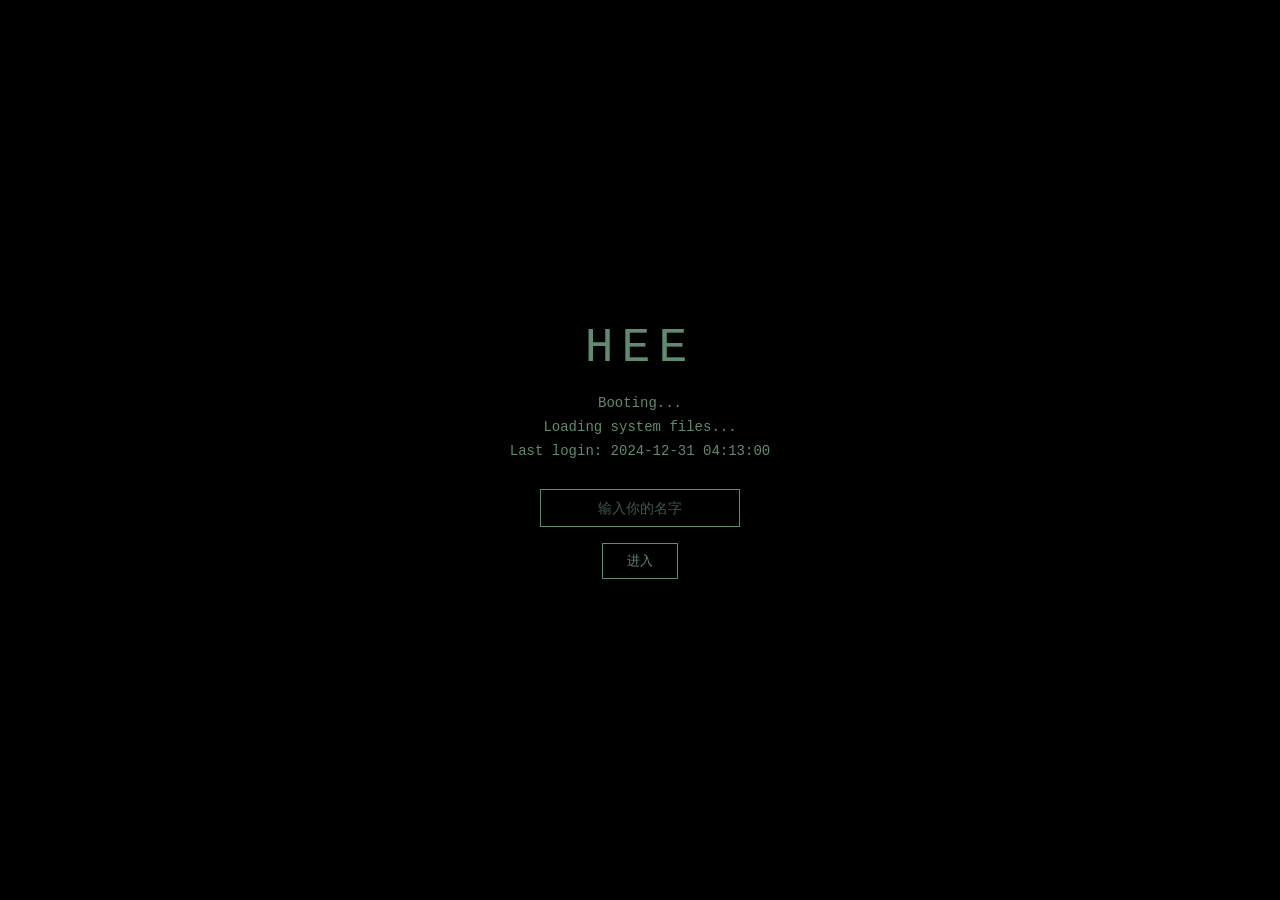
<file: index.html>
<!DOCTYPE html>
<html lang="zh-CN">
<head>
    <meta charset="UTF-8">
    <meta name="viewport" content="width=device-width, initial-scale=1.0, viewport-fit=cover, user-scalable=no">
    <title>HEE · 痕迹</title>
    <style>
        * {
            margin: 0;
            padding: 0;
            box-sizing: border-box;
        }

        body {
            background: #000000;
            min-height: 100vh;
            display: flex;
            align-items: center;
            justify-content: center;
            font-family: 'Courier New', 'Fira Code', monospace;
        }

        .boot-screen {
            position: fixed;
            top: 0;
            left: 0;
            width: 100%;
            height: 100%;
            background: #000000;
            display: flex;
            align-items: center;
            justify-content: center;
            z-index: 1000;
            transition: opacity 0.3s ease;
        }

        .boot-content {
            text-align: center;
            padding: 20px;
        }

        .boot-logo {
            font-size: 48px;
            color: #5f8b6f;
            letter-spacing: 8px;
            margin-bottom: 20px;
            animation: fadeIn 0.5s ease;
        }

        .boot-text {
            color: #5f8b6f;
            font-size: 14px;
            margin: 8px 0;
            opacity: 0;
            animation: fadeInUp 0.3s forwards;
        }

        .boot-text:nth-child(2) { animation-delay: 0.2s; }
        .boot-text:nth-child(3) { animation-delay: 0.5s; }
        .boot-text:nth-child(4) { animation-delay: 0.8s; }

        .name-input-container {
            margin-top: 30px;
            opacity: 0;
            animation: fadeInUp 0.3s forwards;
            animation-delay: 1.2s;
        }

        .name-input {
            background: transparent;
            border: 1px solid #5f8b6f;
            padding: 10px 16px;
            color: #5f8b6f;
            font-family: monospace;
            font-size: 14px;
            text-align: center;
            width: 200px;
            outline: none;
        }

        .name-input::placeholder {
            color: #3a5a4a;
        }

        .start-btn {
            margin-top: 16px;
            padding: 8px 24px;
            background: transparent;
            border: 1px solid #5f8b6f;
            color: #5f8b6f;
            cursor: pointer;
            font-family: monospace;
            transition: all 0.2s;
        }

        .start-btn:hover {
            background: #5f8b6f;
            color: #000000;
        }

        @keyframes fadeIn {
            from { opacity: 0; transform: scale(0.9); }
            to { opacity: 1; transform: scale(1); }
        }

        @keyframes fadeInUp {
            from { opacity: 0; transform: translateY(10px); }
            to { opacity: 1; transform: translateY(0); }
        }

        @keyframes blink {
            0%, 100% { opacity: 1; }
            50% { opacity: 0; }
        }

        .cursor-blink::after {
            content: '_';
            animation: blink 1s step-end infinite;
        }

        #desktop-container {
            width: 100%;
            height: 100vh;
            display: none;
        }
    </style>
</head>
<body>
    <div id="boot-screen" class="boot-screen">
        <div class="boot-content">
            <div class="boot-logo">HEE</div>
            <div class="boot-text">Booting...</div>
            <div class="boot-text">Loading system files...</div>
            <div class="boot-text">Last login: <span id="last-login">--</span></div>
            <div class="name-input-container">
                <input type="text" id="user-name" class="name-input" placeholder="输入你的名字" maxlength="20">
                <br>
                <button id="start-desktop" class="start-btn">进入</button>
            </div>
        </div>
    </div>

    <div id="desktop-container"></div>

    <script>
        const bootScreen = document.getElementById('boot-screen');
        const desktopContainer = document.getElementById('desktop-container');
        const userNameInput = document.getElementById('user-name');
        const startBtn = document.getElementById('start-desktop');
        
        let now = new Date().toISOString().slice(0, 19).replace('T', ' ');
        document.getElementById('last-login').textContent = localStorage.getItem('hee_last_login') || '2024-12-31 04:13:00';
        
        // 检查是否已有用户名
        let savedName = localStorage.getItem('hee_username');
        if (savedName) userNameInput.value = savedName;
        
        // 强制重置：首次进入从第1天开始
        const isFirstTime = localStorage.getItem('hee_initialized') !== 'true';
        
        function enterDesktop() {
            let userName = userNameInput.value.trim();
            if (!userName) userName = '陌生人';
            localStorage.setItem('hee_username', userName);
            localStorage.setItem('hee_last_login', now);
            
            if (isFirstTime) {
                // 首次进入：完全重置
                localStorage.clear();
                localStorage.setItem('hee_day', '1');
                localStorage.setItem('hee_residue', '0');
                localStorage.setItem('hee_first_popup', 'false');
                localStorage.setItem('hee_initialized', 'true');
                localStorage.setItem('hee_username', userName);
                localStorage.setItem('hee_last_login', now);
                console.log('首次进入，已重置，第1天');
            } else {
                // 非首次：确保天数有效
                let savedDay = parseInt(localStorage.getItem('hee_day') || '1');
                if (savedDay < 1 || savedDay > 7 || isNaN(savedDay)) {
                    localStorage.setItem('hee_day', '1');
                }
                if (localStorage.getItem('hee_residue') === null) {
                    localStorage.setItem('hee_residue', '0');
                }
                console.log('当前天数:', localStorage.getItem('hee_day'));
            }
            
            bootScreen.style.opacity = '0';
            setTimeout(() => {
                bootScreen.style.display = 'none';
                desktopContainer.style.display = 'block';
                loadDesktop();
            }, 300);
        }
        
        startBtn.addEventListener('click', enterDesktop);
        userNameInput.addEventListener('keypress', (e) => {
            if (e.key === 'Enter') enterDesktop();
        });
        
        function loadDesktop() {
            fetch('desktop.html')
                .then(response => response.text())
                .then(html => {
                    desktopContainer.innerHTML = html;
                    // 按顺序加载脚本
                    const scripts = ['js/audio.js', 'js/desktop.js', 'js/story.js'];
                    let index = 0;
                    function loadNext() {
                        if (index >= scripts.length) return;
                        const script = document.createElement('script');
                        script.src = scripts[index];
                        script.onload = () => { index++; loadNext(); };
                        document.body.appendChild(script);
                    }
                    loadNext();
                })
                .catch(err => {
                    console.error('加载失败:', err);
                    desktopContainer.innerHTML = '<div style="color:#5f8b6f; text-align:center; padding:50px;">加载失败，请刷新重试</div>';
                });
        }
    </script>
</body>
</html>
</file>
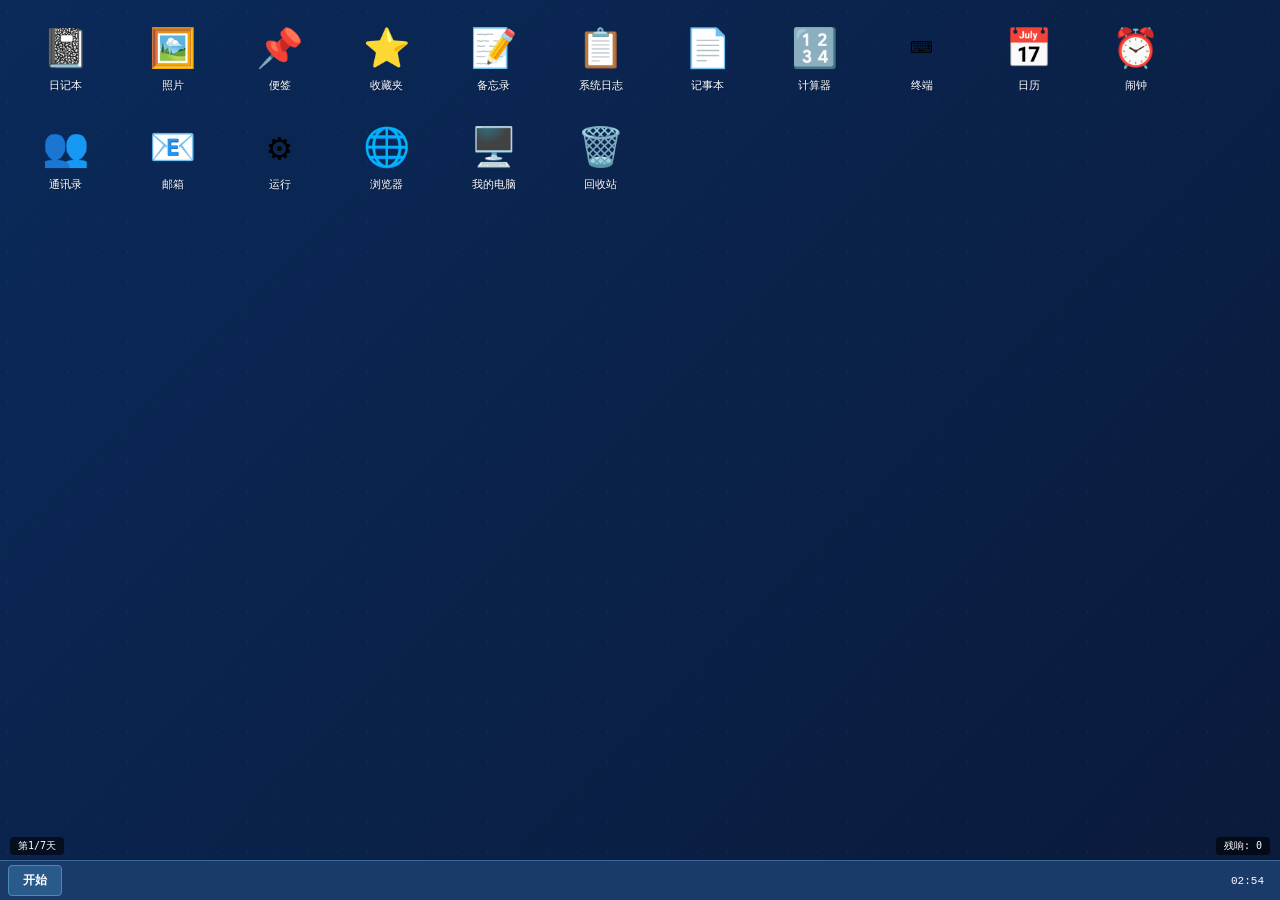
<file: desktop.html>
<!DOCTYPE html>
<html lang="zh-CN">
<head>
    <meta charset="UTF-8">
    <meta name="viewport" content="width=device-width, initial-scale=1.0, viewport-fit=cover">
    <title>HEE · 桌面</title>
    <style>
        * {
            margin: 0;
            padding: 0;
            box-sizing: border-box;
            user-select: none;
        }
        body {
            overflow: hidden;
            font-family: 'Segoe UI', 'Courier New', monospace;
        }
        /* 蓝色复古桌面 */
        .desktop {
            position: relative;
            width: 100vw;
            height: 100vh;
            overflow: hidden;
            background: #0a2a5a;
            background: linear-gradient(135deg, #0a2a5a 0%, #0a1a3a 100%);
        }
        .desktop-wallpaper {
            position: absolute;
            top: 0;
            left: 0;
            width: 100%;
            height: 100%;
            background-image: radial-gradient(circle at 25% 40%, rgba(255,255,255,0.05) 1px, transparent 1px);
            background-size: 30px 30px;
            pointer-events: none;
        }
        /* 桌面图标网格 */
        .desktop-icons {
            position: absolute;
            top: 10px;
            left: 10px;
            right: 10px;
            display: grid;
            grid-template-columns: repeat(auto-fill, minmax(85px, 95px));
            gap: 16px 12px;
            z-index: 10;
            padding: 8px;
        }
        .desktop-icon {
            display: flex;
            flex-direction: column;
            align-items: center;
            text-align: center;
            gap: 6px;
            padding: 8px 6px;
            cursor: pointer;
            border-radius: 4px;
            transition: all 0.1s;
        }
        .desktop-icon:hover {
            background: rgba(255, 255, 255, 0.15);
            border: 1px solid rgba(255, 255, 255, 0.3);
        }
        .icon-image {
            font-size: 38px;
        }
        .icon-label {
            font-size: 11px;
            color: #ffffff;
            text-shadow: 1px 1px 0 #0a1a3a;
            max-width: 80px;
            word-break: break-word;
        }
        /* 任务栏 - 复古蓝 */
        .taskbar {
            position: fixed;
            bottom: 0;
            left: 0;
            right: 0;
            height: 40px;
            background: #1a3a6a;
            border-top: 1px solid #3a6a9a;
            display: flex;
            align-items: center;
            padding: 0 8px;
            z-index: 100;
        }
        .start-button {
            display: flex;
            align-items: center;
            gap: 6px;
            padding: 6px 14px;
            background: #2a5a8a;
            border: 1px solid #4a8aba;
            border-radius: 4px;
            cursor: pointer;
        }
        .start-button:hover {
            background: #3a6a9a;
        }
        .start-text {
            font-size: 12px;
            color: #ffffff;
            font-weight: bold;
        }
        .taskbar-tray {
            flex: 1;
            display: flex;
            margin-left: 12px;
        }
        .taskbar-item {
            padding: 4px 12px;
            background: #2a5a8a;
            border: 1px solid #4a8aba;
            border-radius: 4px;
            font-size: 11px;
            color: #fff;
            cursor: pointer;
            margin-right: 4px;
        }
        .system-tray {
            display: flex;
            gap: 8px;
            padding: 0 8px;
            background: #1a3a6a;
        }
        .tray-time {
            font-size: 11px;
            color: #fff;
        }
        /* 开始菜单 */
        .start-menu {
            position: fixed;
            bottom: 45px;
            left: 8px;
            width: 220px;
            background: #1a3a6a;
            border: 1px solid #4a8aba;
            border-radius: 6px;
            z-index: 200;
            display: none;
        }
        .start-menu.show {
            display: block;
        }
        .start-menu-header {
            padding: 10px;
            background: #2a5a8a;
            border-bottom: 1px solid #4a8aba;
        }
        .start-menu-user {
            font-size: 12px;
            color: #fff;
            font-weight: bold;
        }
        .start-menu-item {
            padding: 10px 16px;
            font-size: 12px;
            color: #fff;
            cursor: pointer;
        }
        .start-menu-item:hover {
            background: #3a6a9a;
        }
        .start-menu-divider {
            height: 1px;
            background: #4a8aba;
            margin: 5px 0;
        }
        .hidden {
            display: none !important;
        }
        /* 窗口样式 */
        .window {
            position: absolute;
            width: 480px;
            height: 380px;
            background: #ece9d8;
            border: 2px solid #0a5a8a;
            border-radius: 8px 8px 4px 4px;
            display: flex;
            flex-direction: column;
            z-index: 50;
            box-shadow: 4px 4px 10px rgba(0,0,0,0.3);
        }
        .window-titlebar {
            display: flex;
            justify-content: space-between;
            align-items: center;
            padding: 8px 12px;
            background: linear-gradient(90deg, #0a5a8a, #1a7aba);
            border-bottom: 1px solid #3a9aea;
            cursor: move;
            border-radius: 6px 6px 0 0;
        }
        .window-title {
            font-size: 12px;
            font-weight: bold;
            color: #fff;
        }
        .window-control {
            background: none;
            border: none;
            color: #fff;
            cursor: pointer;
            padding: 0 6px;
            font-size: 14px;
        }
        .window-control:hover {
            background: rgba(255,255,255,0.2);
        }
        .window-content {
            flex: 1;
            padding: 16px;
            overflow-y: auto;
            font-size: 13px;
            color: #1a1a1a;
            background: #ffffff;
        }
        /* 弹窗 */
        .system-popup {
            position: fixed;
            bottom: 80px;
            right: 20px;
            width: 320px;
            background: #ece9d8;
            border: 2px solid #0a5a8a;
            border-radius: 8px;
            z-index: 300;
            box-shadow: 4px 4px 10px rgba(0,0,0,0.2);
        }
        .system-popup-header {
            display: flex;
            justify-content: space-between;
            padding: 10px 12px;
            background: #0a5a8a;
            color: #fff;
            font-weight: bold;
            border-radius: 6px 6px 0 0;
        }
        .system-popup-close {
            background: none;
            border: none;
            color: #fff;
            cursor: pointer;
        }
        .system-popup-content {
            padding: 16px;
            font-size: 13px;
            line-height: 1.6;
            color: #1a1a1a;
        }
        .system-popup-buttons {
            display: flex;
            justify-content: flex-end;
            gap: 8px;
            padding: 12px;
            border-top: 1px solid #ccc;
        }
        .system-popup-btn {
            padding: 6px 16px;
            background: #ece9d8;
            border: 1px solid #0a5a8a;
            border-radius: 4px;
            cursor: pointer;
        }
        .system-popup-btn:hover {
            background: #d4d0c0;
        }
        /* 日记样式 */
        .diary-entry {
            border-left: 3px solid #0a5a8a;
            padding: 10px;
            margin-bottom: 12px;
            background: #f5f3ef;
        }
        .diary-date {
            font-size: 10px;
            color: #0a5a8a;
            margin-bottom: 6px;
            font-weight: bold;
        }
        /* 照片网格 */
        .photo-grid {
            display: grid;
            grid-template-columns: repeat(2, 1fr);
            gap: 12px;
        }
        .photo-item {
            background: #f5f3ef;
            border: 1px solid #ccc;
            border-radius: 8px;
            padding: 12px;
            text-align: center;
            cursor: pointer;
        }
        .photo-item:hover {
            background: #e8e4dc;
            border-color: #0a5a8a;
        }
        .photo-image {
            font-size: 48px;
        }
        /* 便签样式 */
        .note-item {
            background: #fff8dc;
            border: 1px solid #e6c800;
            border-radius: 6px;
            padding: 12px;
            margin-bottom: 10px;
            cursor: pointer;
        }
        /* 收藏夹 */
        .fav-category { margin-bottom: 20px; }
        .fav-title { font-size: 14px; color: #0a5a8a; border-bottom: 2px solid #0a5a8a; padding-bottom: 6px; margin-bottom: 10px; font-weight: bold; }
        .fav-item { padding: 6px 0; font-size: 12px; color: #333; }
        /* 通讯录 */
        .contact-card {
            display: flex;
            align-items: center;
            gap: 16px;
            padding: 16px;
            background: #f5f3ef;
            border: 1px solid #ccc;
            border-radius: 8px;
            cursor: pointer;
        }
        /* 计算器 */
        .calculator {
            width: 260px;
            background: #ece9d8;
            border: 1px solid #999;
            border-radius: 8px;
            padding: 12px;
        }
        .calc-display {
            background: #fff;
            padding: 16px;
            text-align: right;
            font-size: 24px;
            margin-bottom: 12px;
            border: 1px solid #999;
        }
        .calc-buttons {
            display: grid;
            grid-template-columns: repeat(4, 1fr);
            gap: 6px;
        }
        .calc-btn {
            padding: 12px;
            background: #d4d0c0;
            border: 1px solid #999;
            cursor: pointer;
            text-align: center;
        }
        .calc-btn:hover { background: #c0bcac; }
        /* 底部显示 */
        #residue-display, #story-day-display {
            position: fixed;
            bottom: 45px;
            font-size: 10px;
            color: #fff;
            background: rgba(0,0,0,0.6);
            padding: 2px 8px;
            border-radius: 4px;
            z-index: 99;
            font-family: monospace;
        }
        #residue-display { right: 10px; }
        #story-day-display { left: 10px; }
        /* 论坛iframe */
        .forum-iframe {
            width: 100%;
            height: 100%;
            border: none;
            background: #fff;
        }
    </style>
</head>
<body>
<div class="desktop" id="desktop">
    <div class="desktop-wallpaper"></div>
    
    <div class="desktop-icons" id="desktop-icons">
        <div class="desktop-icon" data-app="diary"><div class="icon-image">📓</div><div class="icon-label">日记本</div></div>
        <div class="desktop-icon" data-app="photos"><div class="icon-image">🖼️</div><div class="icon-label">照片</div></div>
        <div class="desktop-icon" data-app="stickynotes"><div class="icon-image">📌</div><div class="icon-label">便签</div></div>
        <div class="desktop-icon" data-app="favorites"><div class="icon-image">⭐</div><div class="icon-label">收藏夹</div></div>
        <div class="desktop-icon" data-app="memo"><div class="icon-image">📝</div><div class="icon-label">备忘录</div></div>
        <div class="desktop-icon" data-app="logs"><div class="icon-image">📋</div><div class="icon-label">系统日志</div></div>
        <div class="desktop-icon" data-app="notepad"><div class="icon-image">📄</div><div class="icon-label">记事本</div></div>
        <div class="desktop-icon" data-app="calculator"><div class="icon-image">🔢</div><div class="icon-label">计算器</div></div>
        <div class="desktop-icon" data-app="terminal"><div class="icon-image">⌨️</div><div class="icon-label">终端</div></div>
        <div class="desktop-icon" data-app="calendar"><div class="icon-image">📅</div><div class="icon-label">日历</div></div>
        <div class="desktop-icon" data-app="alarm"><div class="icon-image">⏰</div><div class="icon-label">闹钟</div></div>
        <div class="desktop-icon" data-app="contacts"><div class="icon-image">👥</div><div class="icon-label">通讯录</div></div>
        <div class="desktop-icon" data-app="email"><div class="icon-image">📧</div><div class="icon-label">邮箱</div></div>
        <div class="desktop-icon" data-app="run"><div class="icon-image">⚙️</div><div class="icon-label">运行</div></div>
        <div class="desktop-icon" data-app="browser"><div class="icon-image">🌐</div><div class="icon-label">浏览器</div></div>
        <div class="desktop-icon" data-app="mycomputer"><div class="icon-image">🖥️</div><div class="icon-label">我的电脑</div></div>
        <div class="desktop-icon" data-app="recycle"><div class="icon-image">🗑️</div><div class="icon-label">回收站</div></div>
        <div class="desktop-icon hidden" id="welcome-file" data-app="welcome"><div class="icon-image">📄</div><div class="icon-label">欢迎.txt</div></div>
        <div class="desktop-icon hidden" id="secret-folder" data-app="secret"><div class="icon-image">📁</div><div class="icon-label">陌生的文件夹</div></div>
    </div>
    
    <div class="taskbar">
        <div class="start-button" id="start-button"><span class="start-text">开始</span></div>
        <div class="taskbar-tray" id="taskbar-tray"></div>
        <div class="system-tray"><span class="tray-time" id="tray-time">--:--</span></div>
    </div>
    
    <div class="start-menu" id="start-menu">
        <div class="start-menu-header"><div class="start-menu-user" id="start-menu-user">User</div></div>
        <div class="start-menu-items">
            <div class="start-menu-item" data-app="diary">📓 日记本</div>
            <div class="start-menu-item" data-app="photos">🖼️ 照片</div>
            <div class="start-menu-item" data-app="browser">🌐 浏览器</div>
            <div class="start-menu-divider"></div>
            <div class="start-menu-item" id="new-game">🔄 新游戏</div>
            <div class="start-menu-item" id="shutdown">🔌 关机</div>
        </div>
    </div>
    
    <div id="popup-container"></div>
    <div id="windows-container"></div>
</div>

<script>
    // ========== 游戏状态 ==========
    let currentDay = parseInt(localStorage.getItem('hee_day') || '1');
    let residue = parseInt(localStorage.getItem('hee_residue') || '0');
    let openWindows = [];
    let nextZ = 100;
    let userName = localStorage.getItem('hee_username') || '你';
    let welcomeShown = false;
    let firstPopup = localStorage.getItem('hee_first_popup') === 'true';
    
    if (currentDay < 1 || currentDay > 7) { currentDay = 1; localStorage.setItem('hee_day', '1'); }
    
    // 论坛内容（内置HTML）
    const forumHTML = `
        <div style="background:#1a3a6a; color:#fff; padding:10px; text-align:center;">
            <h2>HEE 私人论坛</h2>
            <p>最后活动：很久以前 | 用户：Heeseung</p>
        </div>
        <div style="padding:20px;">
            <div style="background:#f5f3ef; border:1px solid #ccc; border-radius:8px; margin-bottom:20px;">
                <div style="background:#0a5a8a; color:#fff; padding:10px; border-radius:8px 8px 0 0;">💬 悄悄话</div>
                <div style="padding:15px;" id="forum-messages">
                    <div style="margin-bottom:15px;">
                        <div style="font-weight:bold; color:#0a5a8a;">Heeseung · 很久以前</div>
                        <div style="background:#fff; padding:10px; border:1px solid #ddd; margin-top:5px;">……你怎么进来的。</div>
                    </div>
                </div>
                <div id="forum-options" style="padding:15px; border-top:1px solid #ccc; display:flex; gap:10px; flex-wrap:wrap;">
                    <button class="forum-btn" data-reply="0" style="padding:8px 16px; background:#0a5a8a; color:#fff; border:none; border-radius:4px; cursor:pointer;">误入的</button>
                    <button class="forum-btn" data-reply="1" style="padding:8px 16px; background:#0a5a8a; color:#fff; border:none; border-radius:4px; cursor:pointer;">偶然</button>
                    <button class="forum-btn" data-reply="2" style="padding:8px 16px; background:#0a5a8a; color:#fff; border:none; border-radius:4px; cursor:pointer;">沉默</button>
                </div>
            </div>
            <div style="background:#f5f3ef; border:1px solid #ccc; border-radius:8px;">
                <div style="background:#0a5a8a; color:#fff; padding:10px; border-radius:8px 8px 0 0;">📜 帖子</div>
                <div style="padding:15px;">
                    <div style="border-left:3px solid #0a5a8a; padding-left:10px; margin-bottom:15px;">
                        <div style="font-size:11px; color:#666;">2024-12-31 04:13</div>
                        <div>不知道该写什么。但想留下点什么。</div>
                    </div>
                    <div style="border-left:3px solid #0a5a8a; padding-left:10px;">
                        <div style="font-size:11px; color:#666;">2025-01-02 23:58</div>
                        <div>今天发生了一件很好的事。想让你知道。</div>
                    </div>
                </div>
            </div>
        </div>
    `;
    
    // ========== 弹窗系统 ==========
    function showPopup(msg, options, isForum = false) {
        const container = document.getElementById('popup-container');
        if (!container) return;
        let m = msg.replace(/你/g, userName);
        const popup = document.createElement('div');
        popup.className = 'system-popup';
        popup.innerHTML = `<div class="system-popup-header"><span>💬 悄悄话</span><button class="system-popup-close">✕</button></div>
            <div class="system-popup-content">${escapeHtml(m)}</div>
            <div class="system-popup-buttons" id="popup-buttons"></div>`;
        const btns = popup.querySelector('#popup-buttons');
        options.forEach(opt => {
            const btn = document.createElement('button');
            btn.className = 'system-popup-btn';
            btn.textContent = opt.text;
            btn.onclick = () => {
                popup.remove();
                setTimeout(() => {
                    const reply = document.createElement('div');
                    reply.className = 'system-popup';
                    reply.style.bottom = '100px';
                    let r = opt.reply.replace(/你/g, userName);
                    reply.innerHTML = `<div class="system-popup-header"><span>Heeseung</span><button class="system-popup-close">✕</button></div>
                        <div class="system-popup-content">${escapeHtml(r)}</div>`;
                    reply.querySelector('.system-popup-close').onclick = () => reply.remove();
                    container.appendChild(reply);
                    setTimeout(() => reply.remove(), 5000);
                    residue = Math.min(30, Math.max(-10, residue + (opt.residue || 0)));
                    localStorage.setItem('hee_residue', residue);
                    updateDisplays();
                }, 200);
            };
            btns.appendChild(btn);
        });
        popup.querySelector('.system-popup-close').onclick = () => popup.remove();
        container.appendChild(popup);
        setTimeout(() => popup.remove(), 30000);
    }
    
    function updateDisplays() {
        let rd = document.getElementById('residue-display');
        if (!rd) { rd = document.createElement('div'); rd.id = 'residue-display'; document.body.appendChild(rd); }
        rd.textContent = `残响: ${residue}`;
        let sd = document.getElementById('story-day-display');
        if (!sd) { sd = document.createElement('div'); sd.id = 'story-day-display'; document.body.appendChild(sd); }
        sd.textContent = `第${currentDay}/7天`;
    }
    
    // ========== 窗口系统 ==========
    function openApp(appName) {
        if (document.querySelector(`.window[data-app="${appName}"]`)) return;
        
        const titles = {
            diary:'日记本', photos:'照片', stickynotes:'便签', favorites:'收藏夹',
            memo:'备忘录', logs:'系统日志', notepad:'记事本', calculator:'计算器',
            terminal:'终端', calendar:'日历', alarm:'闹钟', contacts:'通讯录',
            email:'邮箱', run:'运行', browser:'浏览器', mycomputer:'我的电脑',
            recycle:'回收站', welcome:'欢迎', secret:'陌生的文件夹'
        };
        
        const win = document.createElement('div');
        win.className = 'window';
        win.dataset.app = appName;
        win.style.left = (100 + openWindows.length * 30) + 'px';
        win.style.top = (100 + openWindows.length * 30) + 'px';
        win.style.zIndex = nextZ++;
        win.innerHTML = `<div class="window-titlebar"><span class="window-title">${titles[appName] || appName}</span>
            <div><button class="window-control close">✕</button></div></div>
            <div class="window-content" id="win-${appName}">加载中...</div>`;
        
        const content = win.querySelector('.window-content');
        content.innerHTML = getAppContent(appName);
        
        win.querySelector('.close').onclick = () => win.remove();
        
        const bar = win.querySelector('.window-titlebar');
        let drag = false, offX, offY;
        bar.onmousedown = (e) => {
            if (e.target.classList.contains('close')) return;
            drag = true;
            offX = e.clientX - win.offsetLeft;
            offY = e.clientY - win.offsetTop;
            win.style.zIndex = nextZ++;
        };
        document.onmousemove = (e) => {
            if (!drag) return;
            win.style.left = (e.clientX - offX) + 'px';
            win.style.top = (e.clientY - offY) + 'px';
        };
        document.onmouseup = () => drag = false;
        
        document.getElementById('windows-container').appendChild(win);
        openWindows.push(win);
        
        // 初始化窗口内的按钮
        initWindowButtons(appName, content);
        
        // 添加到任务栏
        addToTaskbar(appName, win);
    }
    
    function addToTaskbar(appName, win) {
        const tray = document.getElementById('taskbar-tray');
        const item = document.createElement('div');
        item.className = 'taskbar-item';
        item.textContent = appName;
        item.onclick = () => {
            win.classList.toggle('hidden');
            item.style.opacity = win.classList.contains('hidden') ? '0.5' : '1';
        };
        tray.appendChild(item);
        win.addEventListener('remove', () => item.remove());
    }
    
    function getAppContent(app) {
        if (app === 'browser') {
            return `<iframe class="forum-iframe" srcdoc="${escapeHtml(forumHTML)}"></iframe>`;
        }
        if (app === 'diary') {
            let entries = [
                {date:'2024-03-11 02:13', text:'下雨。没出门。听雨声。'},
                {date:'2024-03-15 01:47', text:'想说一句话。写了。删了。'},
                {date:'2024-04-02 23:58', text:'累。不想写了。'},
                {date:'2024-06-21 02:00', text:'夏至。白天很长。'},
                {date:'2024-08-14 04:00', text:'看了以前的照片。'},
                {date:'2024-12-31 23:59', text:'一年结束了。'}
            ];
            if (currentDay >= 3) entries.unshift({date:'2025-01-03', text:'她打开了这台电脑。她不记得了。'});
            if (currentDay >= 6) entries.unshift({date:'2025-01-06', text:'她好像一点点想起来了。'});
            return entries.map(e => `<div class="diary-entry"><div class="diary-date">📅 ${e.date}</div><div>${escapeHtml(e.text)}</div></div>`).join('');
        }
        if (app === 'photos') {
            return `<div class="photo-grid">
                <div class="photo-item" onclick="window.viewPhoto(1)"><div class="photo-image">🌤️</div><div>天空<br><span style="font-size:10px;">2024-03-11</span></div></div>
                <div class="photo-item" onclick="window.viewPhoto(2)"><div class="photo-image">☕</div><div>咖啡<br><span style="font-size:10px;">2024-06-21</span></div></div>
                <div class="photo-item" onclick="window.viewPhoto(3)"><div class="photo-image">👤</div><div>侧影<br><span style="font-size:10px;">2024-08-14</span></div></div>
                <div class="photo-item" onclick="window.viewPhoto(4)"><div class="photo-image">📸</div><div>自拍<br><span style="font-size:10px;">2024-10-11</span></div></div>
            </div>`;
        }
        if (app === 'stickynotes') {
            return `<div class="note-item" onclick="window.viewStickyNote(1)"><div>📌 便签 1</div><div style="font-size:11px; color:#666;">2024-12-25</div><div>"今天发生了很好的事..."</div></div>
                    <div class="note-item" onclick="window.viewStickyNote(2)"><div>📌 便签 2</div><div style="font-size:11px; color:#666;">2024-12-28</div><div>"记得关窗..."</div></div>
                    <div class="note-item" onclick="window.viewStickyNote(3)"><div>📌 便签 3</div><div style="font-size:11px; color:#666;">2024-12-30</div><div>"你什么时候回来..."</div></div>`;
        }
        if (app === 'favorites') {
            return `<div class="fav-category"><div class="fav-title">🎵 音乐</div><div class="fav-item">适合凌晨听</div><div class="fav-item">不适合听第二遍</div></div>
                    <div class="fav-category"><div class="fav-title">🎬 电影</div><div class="fav-item">只看过片段</div><div class="fav-item">结局不好</div></div>
                    <div class="fav-category"><div class="fav-title">📷 照片</div><div class="fav-item">天气很好那天</div><div class="fav-item">没人</div></div>`;
        }
        if (app === 'memo') return `<div style="font-family:monospace;">2024-12-31<br>她还没来。<br><br>2025-01-01<br>她来了。<br><br>2025-01-02<br>她打开了电脑。<br>……她不记得我了。</div>`;
        if (app === 'logs') return `<div style="font-family:monospace;"><div style="color:#0a5a8a;">[2025-01-02 21:47:22] 系统启动</div><div style="color:#0a5a8a;">[2025-01-03 00:13:05] 远程连接已建立</div><div style="color:#0a5a8a;">[2025-01-03 00:13:06] 来源：未知</div></div>`;
        if (app === 'notepad') {
            let saved = localStorage.getItem('hee_notepad') || '';
            return `<textarea id="notepad-text" style="width:100%; height:200px; background:#fff; border:1px solid #ccc; padding:10px;">${escapeHtml(saved)}</textarea>
                    <button id="save-notepad" style="margin-top:8px; padding:6px 12px; background:#0a5a8a; color:#fff; border:none; border-radius:4px; cursor:pointer;">保存</button>`;
        }
        if (app === 'calculator') {
            return `<div class="calculator"><div class="calc-display" id="calc-display">0</div>
                <div class="calc-buttons">
                <button class="calc-btn" data-num="7">7</button><button class="calc-btn" data-num="8">8</button><button class="calc-btn" data-num="9">9</button><button class="calc-btn" data-op="/">/</button>
                <button class="calc-btn" data-num="4">4</button><button class="calc-btn" data-num="5">5</button><button class="calc-btn" data-num="6">6</button><button class="calc-btn" data-op="*">*</button>
                <button class="calc-btn" data-num="1">1</button><button class="calc-btn" data-num="2">2</button><button class="calc-btn" data-num="3">3</button><button class="calc-btn" data-op="-">-</button>
                <button class="calc-btn" data-num="0">0</button><button class="calc-btn" data-clear="C">C</button><button class="calc-btn" data-equal="=">=</button><button class="calc-btn" data-op="+">+</button>
                </div></div>`;
        }
        if (app === 'terminal') {
            return `<div style="background:#000; padding:10px; font-family:monospace; height:250px; overflow-y:auto;" id="term-output"><div style="color:#0a5a8a;">C:\\Users\\${userName}></div></div>
                    <div style="display:flex; margin-top:10px;"><span style="color:#0a5a8a;">C:\\Users\\${userName}></span><input type="text" id="term-input" style="flex:1; background:#fff; border:1px solid #ccc; padding:5px;"></div>`;
        }
        if (app === 'calendar') return `<div style="text-align:center; padding:20px;"><div style="font-size:48px;">📅</div><div>2024年12月31日被标记了</div><div style="color:#0a5a8a; margin-top:10px;">「最后一天」</div></div>`;
        if (app === 'alarm') return `<div style="padding:20px;"><div style="font-size:36px;">⏰</div><div>预设时间: 04:00</div><div style="color:#0a5a8a;">「以前这时候我们都在」</div></div>`;
        if (app === 'contacts') {
            return `<div class="contact-card" onclick="window.viewContact()">
                <div style="font-size:48px;">👤</div>
                <div><div style="font-weight:bold;">Heeseung</div><div style="font-size:11px;">离线 · 很久以前</div></div>
            </div>`;
        }
        if (app === 'email') {
            return `<div style="padding:10px; background:#f5f3ef; border:1px solid #ccc; border-radius:6px; cursor:pointer;" onclick="window.viewEmail()">
                <div><strong>heeseung@past.com</strong></div>
                <div style="font-size:11px;">如果有一天你打开这台电脑</div>
                <div style="font-size:10px; color:#666;">2024-12-31</div>
            </div>`;
        }
        if (app === 'run') {
            return `<input type="text" id="run-cmd" style="width:100%; padding:8px; border:1px solid #ccc;" placeholder="输入命令...">
                    <button id="run-btn" style="margin-top:10px; padding:6px 12px; background:#0a5a8a; color:#fff; border:none; border-radius:4px; cursor:pointer;">运行</button>`;
        }
        if (app === 'mycomputer') return `<div style="padding:20px;"><div>💻 系统: Windows HE Edition</div><div>🖥️ 设备名: HEESEUNG-PC</div><div>👤 用户: ${userName}</div><div>🔌 远程连接: ${currentDay>=3?'已建立':'无'}</div></div>`;
        if (app === 'recycle') return `<div style="padding:20px; text-align:center; color:#888;">回收站是空的</div>`;
        if (app === 'welcome') return `<div style="text-align:center; padding:40px;"><div style="font-size:32px;">📄</div><div style="font-size:20px; margin:20px 0;">欢迎.txt</div><div>你打开了这台电脑。<br><br>……你终于打开了。<br><br>我会让你想起来的。<br><br><span style="color:#0a5a8a;">—— 一个陌生人</span></div></div>`;
        if (app === 'secret') return `<div style="text-align:center; padding:40px;"><div style="font-size:48px;">🔒</div><div>你还不能打开这个文件夹</div></div>`;
        return `<div>功能开发中...</div>`;
    }
    
    function initWindowButtons(app, container) {
        if (app === 'notepad') {
            const btn = document.getElementById('save-notepad');
            if (btn) btn.onclick = () => {
                const ta = document.getElementById('notepad-text');
                if (ta) localStorage.setItem('hee_notepad', ta.value);
                showPopup('保存了。', [{ text:'嗯', reply:'我会看的。', residue:1 }]);
            };
        }
        if (app === 'calculator') {
            let display = '0', first = null, op = null, wait = false;
            const update = () => { const d = document.getElementById('calc-display'); if(d) d.textContent = display; };
            document.querySelectorAll('.calc-btn').forEach(btn => {
                btn.onclick = () => {
                    const num = btn.dataset.num, opBtn = btn.dataset.op, clear = btn.dataset.clear, eq = btn.dataset.equal;
                    if (num) { if (wait) { display = num; wait = false; } else display = display === '0' ? num : display + num; update(); }
                    else if (opBtn) { first = parseFloat(display); op = opBtn; wait = true; }
                    else if (clear) { display = '0'; first = null; op = null; update(); }
                    else if (eq && first !== null && op !== null) {
                        let result = 0;
                        const sec = parseFloat(display);
                        if (op === '+') result = first + sec;
                        else if (op === '-') result = first - sec;
                        else if (op === '*') result = first * sec;
                        else if (op === '/') result = first / sec;
                        display = String(result);
                        first = null; op = null; wait = false;
                        update();
                    }
                };
            });
        }
        if (app === 'terminal') {
            const input = document.getElementById('term-input');
            const output = document.getElementById('term-output');
            if (input) {
                input.addEventListener('keypress', (e) => {
                    if (e.key === 'Enter') {
                        const cmd = input.value.toLowerCase();
                        output.innerHTML += `<div>C:\\Users\\${userName}> ${escapeHtml(input.value)}</div>`;
                        let resp = '';
                        if (cmd === 'whoami') resp = 'heeseung_pc/user';
                        else if (cmd === 'dir') resp = 'welcome.txt\nheeseung_secret';
                        else if (cmd === 'help') resp = 'HELP FROM H: "你会想起来的"';
                        else if (cmd === 'heeseung') resp = '你是谁？\n> 你认识的人。';
                        else if (cmd === 'cls') { output.innerHTML = ''; input.value = ''; return; }
                        else resp = `'${cmd}' 不是内部或外部命令。`;
                        if (resp) output.innerHTML += `<div style="color:#0a5a8a;">${resp}</div>`;
                        input.value = '';
                        output.scrollTop = output.scrollHeight;
                    }
                });
            }
        }
        if (app === 'run') {
            const btn = document.getElementById('run-btn');
            if (btn) {
                const inp = document.getElementById('run-cmd');
                btn.onclick = () => {
                    const cmd = inp.value.toLowerCase();
                    if (cmd === 'heeseung') showPopup('你在叫我吗。', [{ text:'嗯', reply:'我在。', residue:2 }]);
                    else showPopup(`'${cmd}' 不是有效命令。`, [{ text:'知道了', reply:'...', residue:0 }]);
                    inp.value = '';
                };
            }
        }
    }
    
    // ========== 全局函数 ==========
    window.viewPhoto = (id) => showPopup('你看了这张照片。', [{ text:'好看', reply:'你以前也这么说。', residue:1 }]);
    window.viewStickyNote = (id) => {
        const notes = {1:'今天发生了很好的事。\n\n—— H',2:'记得关窗。\n\n—— H',3:'你什么时候回来。\n\n—— H'};
        showPopup(`📌 便签内容\n\n${notes[id]}`, [{ text:'这是你写的？', reply:'嗯。', residue:1 }]);
    };
    window.viewContact = () => showPopup('你想联系我吗？', [{ text:'在吗', reply:'我一直在。', residue:2 }]);
    window.viewEmail = () => showPopup('如果有一天你打开这台电脑。\n你会记得我吗。', [{ text:'我记得', reply:'谢谢。', residue:3 }]);
    
    function escapeHtml(s) { return s ? s.replace(/[&<>]/g, m => ({'&':'&amp;','<':'&lt;','>':'&gt;'}[m])) : ''; }
    
    // ========== 事件绑定 ==========
    document.querySelectorAll('.desktop-icon').forEach(icon => {
        icon.addEventListener('click', () => { const app = icon.dataset.app; if (app && !icon.classList.contains('hidden')) openApp(app); });
    });
    document.getElementById('start-button').onclick = () => {
        const menu = document.getElementById('start-menu');
        menu.classList.toggle('show');
        document.getElementById('start-menu-user').textContent = userName;
    };
    document.querySelectorAll('.start-menu-item[data-app]').forEach(item => {
        item.onclick = () => { openApp(item.dataset.app); document.getElementById('start-menu').classList.remove('show'); };
    });
    document.getElementById('new-game').onclick = () => {
        if (confirm('开始新游戏会清除当前进度，确定吗？')) {
            localStorage.clear();
            const newName = prompt('输入你的名字', '陌生人');
            if (newName) localStorage.setItem('hee_username', newName);
            location.reload();
        }
    };
    document.getElementById('shutdown').onclick = () => location.reload();
    document.addEventListener('click', (e) => {
        const menu = document.getElementById('start-menu');
        if (!menu.contains(e.target) && e.target !== document.getElementById('start-button'))
            menu.classList.remove('show');
    });
    
    // 更新时间
    function updateTime() {
        const now = new Date();
        document.getElementById('tray-time').textContent = `${now.getHours().toString().padStart(2,'0')}:${now.getMinutes().toString().padStart(2,'0')}`;
    }
    updateTime(); setInterval(updateTime, 1000);
    
    // 欢迎文件
    setTimeout(() => {
        const w = document.getElementById('welcome-file');
        if (w) w.classList.remove('hidden');
    }, 3000);
    
    // 第7天解锁秘密文件夹
    if (currentDay >= 7) {
        document.getElementById('secret-folder')?.classList.remove('hidden');
    }
    
    // 第一天弹窗
    if (!firstPopup && currentDay === 1) {
        setTimeout(() => {
            showPopup('……你怎么进来的。这个论坛不应该被找到。', [
                { text: '误入的', reply: '误入……这个论坛不应该被找到的。', residue: 2 },
                { text: '偶然', reply: '没有偶然。', residue: 0 },
                { text: '沉默', reply: '……不回答也行。', residue: -1 }
            ]);
            localStorage.setItem('hee_first_popup', 'true');
        }, 5000);
    }
    
    // 初始化显示
    updateDisplays();
    
    // 论坛按钮事件（动态监听）
    setTimeout(() => {
        document.addEventListener('click', (e) => {
            if (e.target.classList.contains('forum-btn')) {
                const replyId = parseInt(e.target.dataset.reply);
                const replies = [
                    { text:'误入的', reply:'误入……这个论坛不应该被找到的。', residue:2 },
                    { text:'偶然', reply:'没有偶然。', residue:0 },
                    { text:'沉默', reply:'……不回答也行。', residue:-1 }
                ];
                const opt = replies[replyId];
                const container = document.getElementById('popup-container');
                const popup = document.createElement('div');
                popup.className = 'system-popup';
                popup.innerHTML = `<div class="system-popup-header"><span>💬 悄悄话</span><button class="system-popup-close">✕</button></div>
                    <div class="system-popup-content">${escapeHtml(opt.text)}</div>`;
                popup.querySelector('.system-popup-close').onclick = () => popup.remove();
                container.appendChild(popup);
                setTimeout(() => popup.remove(), 2000);
                setTimeout(() => {
                    const replyPopup = document.createElement('div');
                    replyPopup.className = 'system-popup';
                    replyPopup.style.bottom = '100px';
                    let r = opt.reply.replace(/你/g, userName);
                    replyPopup.innerHTML = `<div class="system-popup-header"><span>Heeseung</span><button class="system-popup-close">✕</button></div>
                        <div class="system-popup-content">${escapeHtml(r)}</div>`;
                    replyPopup.querySelector('.system-popup-close').onclick = () => replyPopup.remove();
                    container.appendChild(replyPopup);
                    setTimeout(() => replyPopup.remove(), 5000);
                    residue = Math.min(30, Math.max(-10, residue + opt.residue));
                    localStorage.setItem('hee_residue', residue);
                    updateDisplays();
                }, 500);
            }
        });
    }, 100);
</script>
</body>
</html>
</file>
